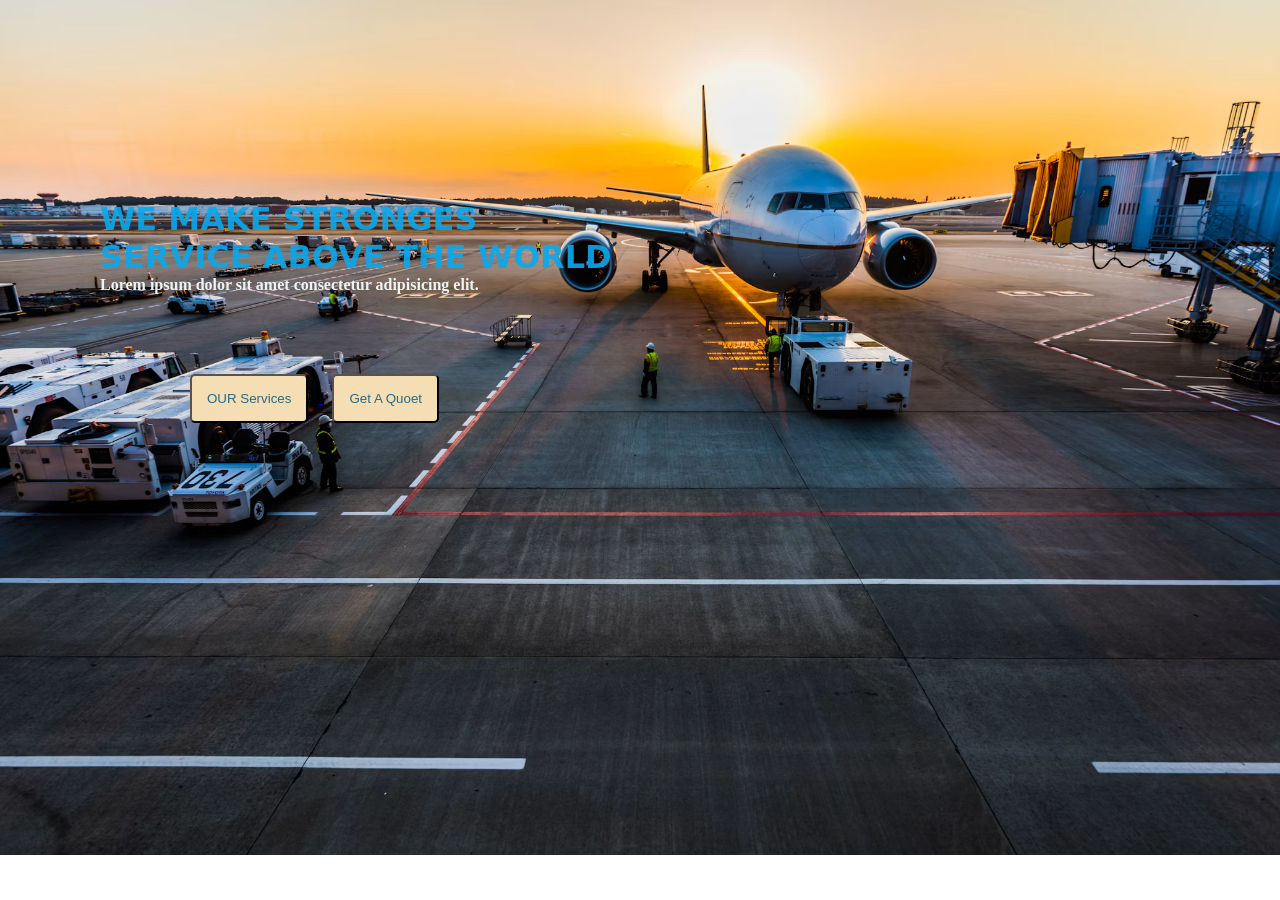
<file: index.html>
<!DOCTYPE html>
<html lang="en">
<head>
    <meta charset="UTF-8">
    <meta name="viewport" content="width=device-width, initial-scale=1.0">
    <title>css-task-3</title>
    <link rel="stylesheet" href="style.css">
</head>
<body class="body">
    <div class="container">
        <h1 class="head1" >WE MAKE STRONGES <br> SERVICE ABOVE THE WORLD </h1>
<p class="para">Lorem ipsum dolor sit amet consectetur adipisicing elit.</p>
    </div>

    <div class="button">
        <a href="./servies.html">
             <button class="btn1">
            OUR Services
        </button>
        </a>
       <a href="#">
               <button class="btn2">
            Get a quoet
        </button>
       </a>
        
    </div>
    
</body>
</html>
</file>
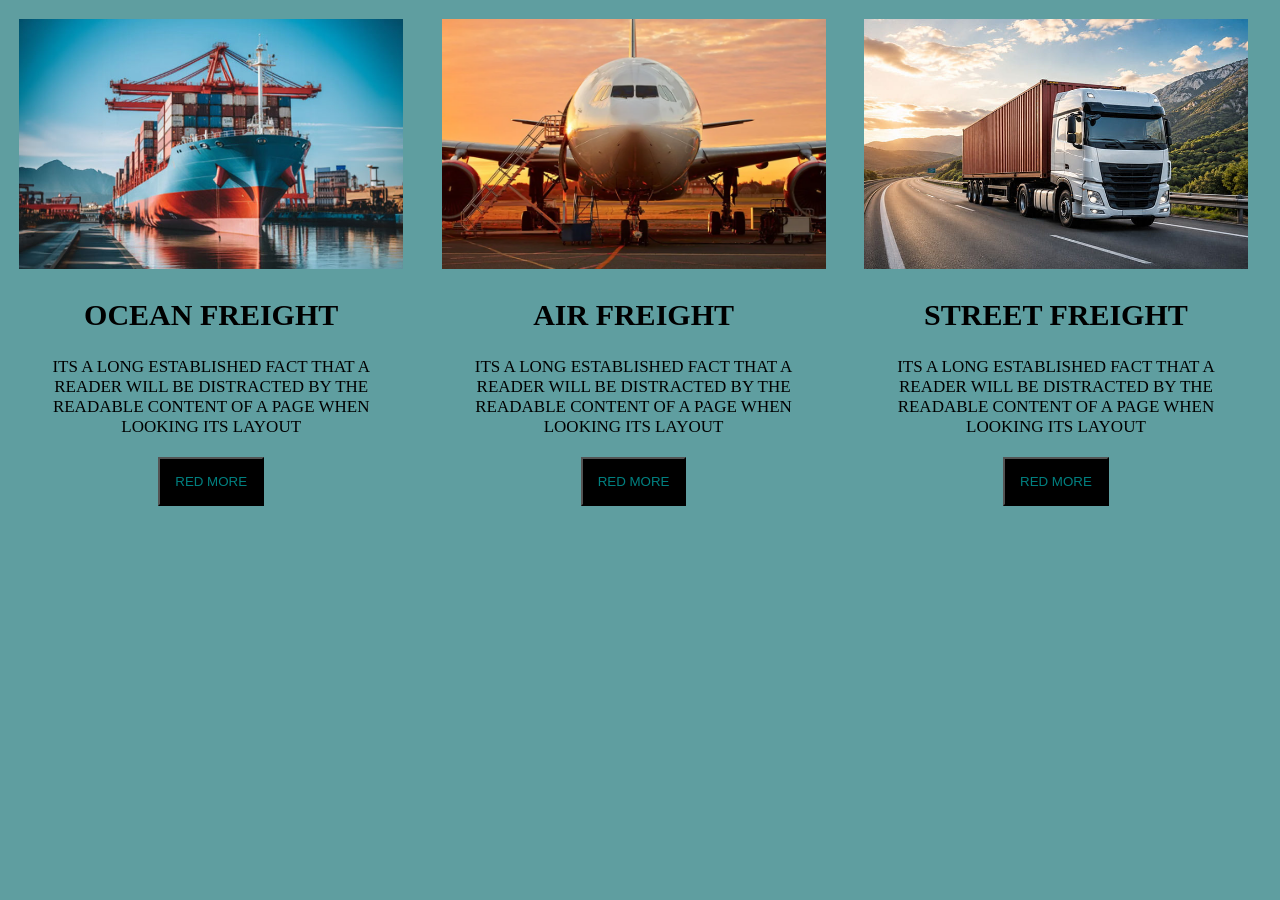
<file: servies.html>
<!DOCTYPE html>
<html lang="en">

<head>
    <meta charset="UTF-8">
    <meta name="viewport" content="width=device-width, initial-scale=1.0">
    <title>Services Page</title>
    <link rel="stylesheet" href="style.css">
</head>

<body class="body2">

    <div class="main">

        <div class="child1">
            <img src="./Assets/images/Ocean-fright-inner.jpg" alt="">
            <h1 class="h1">OCEAN FREIGHT</h1>
            <p class="p1">
                ITS A LONG ESTABLISHED FACT THAT A READER WILL BE
                DISTRACTED BY THE READABLE CONTENT OF A PAGE
                WHEN LOOKING ITS LAYOUT
            </p>
            <button>RED MORE</button>
        </div>

        <div class="child2">
            <img src="./Assets/images/air-freight_1024x576.webp" alt="">
            <h1 class="h1">AIR FREIGHT</h1>
            <p class="p2">
                ITS A LONG ESTABLISHED FACT THAT A READER WILL BE
                DISTRACTED BY THE READABLE CONTENT OF A PAGE
                WHEN LOOKING ITS LAYOUT
            </p>
            <button>RED MORE</button>
        </div>

        <div class="child3">
            <img src="./Assets/images/road-freight-1.jpg" alt="">
            <h1 class="h1">STREET FREIGHT</h1>
            <p class="p3">
                ITS A LONG ESTABLISHED FACT THAT A READER WILL BE
                DISTRACTED BY THE READABLE CONTENT OF A PAGE
                WHEN LOOKING ITS LAYOUT
            </p>
            <button>RED MORE</button>
        </div>

    </div>

</body>
</html>
</file>
<file: style.css>
.body{
    margin: 0;
    background: url(./Assets/images/photo-1542296332-2e4473faf563.avif);
    background-repeat: no-repeat;
    background-size: cover;
    background-position:top;
    overflow: hidden;
    min-width: 800px;
    max-width: 1500px;

}
.container{
    /* width: 100px; */
    /* min-height: 600px; */
    /* margin: auto; */
    margin-left: 100px;
    text-align: justify;
}
.head1{
    
margin-top: 200px;


    color: rgba(11, 167, 234, 0.914);
    font-family:system-ui, -apple-system, BlinkMacSystemFont, 'Segoe UI', Roboto, Oxygen, Ubuntu, Cantarell, 'Open Sans', 'Helvetica Neue', sans-serif;
    
}
.para{
  
    
    color: rgb(235, 245, 246);
    font-family: cursive;
    font-weight: 900;

}

.button{
    margin-left:180px;
    margin-top: 70px;


}
.btn1{
    border-radius: 5px;
    padding: 15px;
    margin: 10px;
    color:  rgba(17, 96, 130, 0.914);
text-align: center;
background-color: wheat;
text-transform: capitalize;

  
}
.btn2{
    background-color: wheat;
    padding: 15px;
    margin: 10px;
    color: rgba(17, 96, 130, 0.914);
    border-radius: 5px;
    text-align: center;
    text-transform: capitalize;


}

* {
    margin: 0;
    padding: 0;
    box-sizing: border-box;
}

.main {
    width: 100%;
    overflow: auto;
}

.child1,
.child2,
.child3 {
    width: 30%;
    float: left;
    margin: 1.5%;
    text-align: center;
}

.child1 img,
.child2 img,
.child3 img {
    width: 100%;
    height: 250px;
    object-fit: cover;
}

.h1 {
    margin: 25px 0;
    font-size: 30px;    
}

.p1,
.p2,
.p3 {
    font-size: 17px;
    margin-bottom: 20px;
}

button {
    padding:  15px;
    cursor: pointer;
    color:teal;
    background-color: black;
}
.child1:hover,
.child2:hover,
.child3:hover {
    box-shadow: 40px 10px 25px rgba(0, 0, 0, 0.30);
    transform: translateY(-5px);
    transition: 0.3s;
}
.body2{
    background-color:cadetblue;
      min-width: 800px;
    max-width: 1500px

}
</file>
